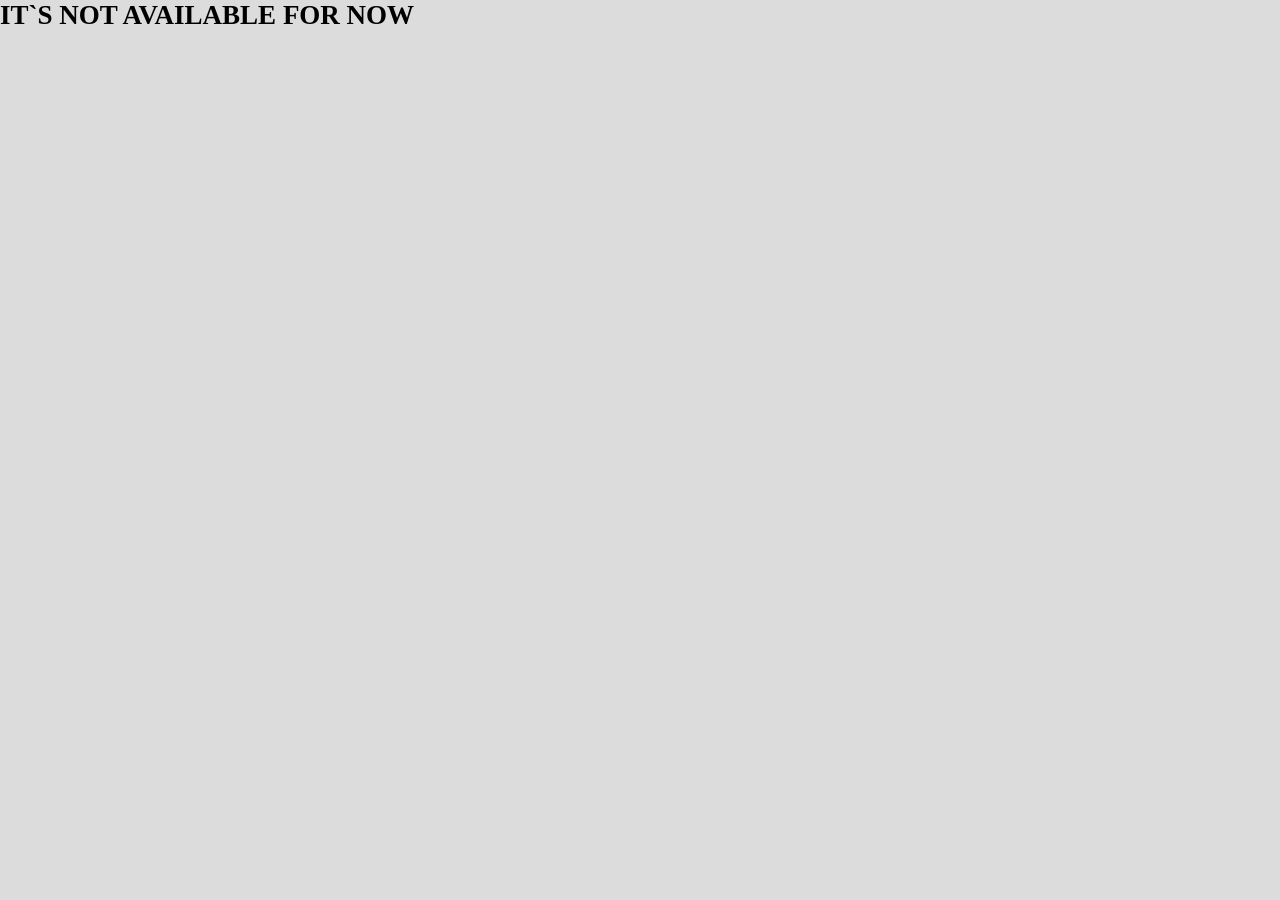
<file: second.html>
<!DOCTYPE html>
<html>
    <head>
        <title>Details</title>
        <link rel="icon" type="image/x-icon" href="/images/favicon.ico.png">
        <link rel="stylesheet" href="css/second.css">
        <meta name="viewport" content="width=device-width, initial-scale=1.0">
        <link rel="stylesheet" href="https://cdnjs.cloudflare.com/ajax/libs/font-awesome/4.7.0/css/font-awesome.min.css">
        <link href="https://fonts.googleapis.com/icon?family=Material+Icons" rel="stylesheet">
        <!-- Google tag (gtag.js) -->
        <script async src="https://www.googletagmanager.com/gtag/js?id=G-01WQMKF47K"></script>
        <script>
        window.dataLayer = window.dataLayer || [];
        function gtag(){dataLayer.push(arguments);}
        gtag('js', new Date());

        gtag('config', 'G-01WQMKF47K');
        </script>
    </head>
    <body>
        <header class="head" id="header">
            <a class="name-link" href="index.html"><p class="name">Home Sweet Home</p></a>
            <nav id="nav-bar">
                <ul class="float">
                <li><a href="">About us</a></li>
                <li><a href="#footer">Contact</a></li>
                
            </ul>
            </nav>
        </header>
    </div>
        
        <section class="container js-container">
            <div class="slider">
                <div class="slides">
                    <img class="slide active" id="slide-1" src=""/>
                    <img class="slide" id="slide-2" src=""/>
                    <img class="slide" id="slide-3" src=""/>
                    <img class="slide" id="slide-4" src=""/>
                    <img class="slide" id="slide-5" src=""/>
                    <img class="slide" id="slide-6" src=""/>
                    <img class="slide" id="slide-7" src=""/>
                    <img class="slide" id="slide-8" src=""/>
                    <img class="slide" id="slide-9" src=""/>
                    <img class="slide" id="slide-10" src=""/>
                    <img class="slide" id="slide-11" src=""/>
                    <img class="slide" id="slide-12" src=""/>
                    <img class="slide" id="slide-13" src=""/>
                    <img class="slide" id="slide-14" src=""/>
                    <img class="slide" id="slide-15" src=""/>
                    <img class="slide" id="slide-16" src=""/>
                    <video controls height="auto" class="slide" id="slide-17" src=""></video>
                </div>
                <button class="prev">&#10094</button>
                <button class="next">&#10095</button>
            </div>
            <div id="modal" class="modal">
                <span class="close">&times;</span>
                <button class="modalPrev">&#10094;</button>
                <img class="modal-content" id="modalImage" alt="Full-Screen Image">
                <button class="modalNext">&#10095;</button>
              </div>
        </section>
        <section class="description">
            <p class="tapFor">click on images for fullscreen</p>
          <a id="addressHref" target="_blank" href="">
             <div class="fullAdress">
                <h1>ADDRESS:</h1>
                <p id="address"></p>
            </div>
        </a> 
        <div class="type">
            <h1>Type:</h1>
            <p id="type"></p>
        </div>
        <div class="rooms">
            <h1>Rooms:</h1>
            <p id="rooms"></p>
        </div>
        <div class="floor">
            <h1>Floor:</h1>
            <p id="floor"></p>
        </div>
        <div class="aptArea">
            <h1>Apartment Area:</h1>
            <p id="aptArea"></p>
        </div>
        <div class="gender">
            <h1>Gender:</h1>
            <p id="gender"></p>
        </div>
        <div class="price">
            <h1>Rent Price:</h1>
            <p id="price"></p>
        </div>
        <div class="paymentType">
            <h1>Payment Type:</h1>
            <p id="paymentType"></p>
        </div>
        <div class="deposit">
            <h1>Insurance:</h1>
            <p id="deposit"></p>
        </div>
        <div class="commission">
            <h1>Commission:</h1>
            <p id="commission"></p>
        </div>
        </section>
    

        <div id="footer" class="footer">
        

            <div class="footer-contact">
                <p class="p-contact">Contact us:</p>
                <hr>
                <div class="first">
                    <a href="tel:+905312843419"> 
                    <i class="fa fa-phone" style="font-size:24px"></i>
                    <p id="one" class="pNumber"></p>
                    </a>
                </div>
                <div class="first">
                    <a href="tel:+905359617758">
                        <i class="fa fa-phone" style="font-size:24px"></i>
                        <p id="two" class="pNumber"></p>
                    </a>
                </div>
                <div class="second">
                    <i class="fa fa-envelope" style="font-size:24px"></i>
                    <p class="mail">xsaif07@gmail.com</p>
                </div>
            </div>

            <div class="socialMedia">
                <p>Social Media:</p>
                <hr>
                <nav class="footer-links">
                <ul class="xx">
                    <li><a class="socialMedia-links" href="https://www.instagram.com/o6a_123/profilecard/?igsh=ZDYzaHA2azVtMzgy" target="_blank"><i class="fa fa-instagram" style="font-size:24px"></i>Instagram</a></li>
                </ul>
                </nav>
            </div>
            
           
            <hr class="io-hr">

            <p class="io">Designed and Developed by l0rz1x</p>
          
    </div>
    <script type="module" src="javascript/second.js"></script>
    </body>
</html>
</file>
<file: css/second.css>
*{
  margin: 0;
  padding: 0;
  box-sizing: border-box;
}
body{
    background-color: gainsboro;
  }
.heading{
    margin-bottom: 200px;
    
  }
.head{
    width: 100%;
    height: 120px;
    display: flex;
    justify-content: space-between;
    align-items: center;
    position: absolute;
    top: 0;
    left: 0;
    background-color: white;
    
    
}
.name{
    display: inline-block;
    position: relative;
    left: 30px;
    font-size: 40px;
}

#nav-bar > ul > li{
    
    display: inline-block;
    margin: 0 0.5rem;
    padding: 0.2rem;
    color: white;
    background-color: aliceblue;
    border-radius: 25px;
    
   
}
.float{
    position: absolute;
    right: 20px;
    top: 0;
}
a{
    text-decoration: none;
    font-size: 25px;
    color: black;
    
}
#nav-bar > ul > li:hover{
    background-color: gray;
    border-radius: 25px;
}
#nav-bar > ul {
    display: flex;
    justify-content: space-evenly;
    flex-wrap: wrap;
    align-items: center;
    padding-inline-start: 0;
    margin-block: 0;
    height: 100%;
    
  }
  #nav-bar {
    width: 50%;
    max-width: 400px;
    height: 50px;
  }





.container{
    padding: 2rem;
    z-index: 0;
    margin-top: 150px;
}
.slider{
    display: flex;
    position: relative;
    width: 40vw;
    max-width: 52.659vw;
    max-height: 82vh;
    margin: auto;
    overflow: hidden;
    border: 2px solid #ddd;
    border-radius: 10px;
    box-shadow: 0 4px 8px rgba(0, 0, 0, 0.2);

}
.slides{
  display: flex;
  justify-content: center;
  align-items: center;
  overflow: hidden;
  background: #ddd;
  transition: transform 0.5s ease-in-out;
}
.slides img{
  width: 100%;
  height: 100%;
  object-fit: contain;
}
.slides video{
  width: 100%;
  height: 100%;
  object-fit: cover;
}
.slide {
  display: none; 
}

.slide.active {
  display: block; 
}
.slider button{
  position: absolute;
  top: 50%;
  transform: translateY(-50%);
  font-size: 2rem;
  padding: 10px 15px;
  background-color: hsl(0, 0%, 0%,0.5);
  color: #fff;
  border: none;
  cursor: pointer;

}
.prev{
  left: 5px;
}
.next{
  right: 5px;
}
.modal {
  display: none; /* Hidden by default */
  position: fixed;
  z-index: 10;
  left: 0;
  top: 0;
  width: 100%;
  height: 100%;
  overflow: auto;
  background-color: rgba(0, 0, 0, 0.9);
}

.modal-content {
  display: block;
  margin: auto;
  max-width: 90%;
  max-height: 90%;
  margin-top: 6vh;
}

.close {
  position: absolute;
  top: 10px;
  right: 25px;
  color: white;
  font-size: 30px;
  font-weight: bold;
  cursor: pointer;
}

.close:hover {
  color: #bbb;
}
.modal .modalPrev,
.modal .modalNext {
  position: absolute;
  top: 50%;
  transform: translateY(-50%);
  background-color: white;
  color: black;
  border: none;
  padding: 15px;
  cursor: pointer;
  border-radius: 50%;
  z-index: 11;
  font-size: 20px;
}

.modal .modalPrev {
  left: 15vw; 
}

.modal .modalNext {
  right: 15vw; 
}

.modal .modalPrev:hover,
.modal .modalNext:hover {
  background-color: rgba(212, 205, 205, 0.8);
}


.tapFor{
  display: block;
  text-align: center;
  justify-content: center;
  margin-top: 0;
}


h1 , p{
    display: inline;
    font-size: 27px;
}
p{
    font-size: 20px;
}
.description{
    margin-left: 30px;
    
}
.description > a{
    text-decoration: none;
    color: #000;
}
.description > a:hover{
    color: royalblue;
}
.description > div{
    
    margin: 15px 0;
}





.footer{
  display: grid;
  grid-template-columns: repeat(2, 1fr);
  position: relative;
  bottom: 0;
  left: 0;
  background-color: blanchedalmond;
  width: 100%;
  height: 83vh;
}

.footer > .io{
  text-align: center;
  position: relative;
  top: 50%;
  left: 24vw;
  height: 3vh;
  font-size: 1.5vw;
}

.footer-links > .xx{
  position: relative;
  left: 0.658vw;
  top: 0.658vw;
  padding: 0;
}
.footer-links > .xx > li{
  display: block;
  margin: 0.527vw 0.527vw;
  padding: 0.211vw;
  color: white;
  width: 15.142vw;
  border-radius: 25px;
}
.footer-links > .xx > li:hover{
  background-color: white;
  border-radius: 10px;
  
}
.footer-contact{
  display: block;
  position: relative;
  left: 20vw;
  top: 6.292vw;
  height: 20vw;
  width: 27vw;
  
}
.first{
  height: 30px;
}
.first > a {
  display: inline-block;
}
.first > a > .pNumber{
display: inline-block;
font-size: 1.646vw;
margin: 0;
}
.second{
  height: 30px;
}
.second > .mail{
display: inline-block;
font-size: 1.646vw;
margin: 0;

}
.footer-contact > div{
margin: 0.658vw;
}

.footer-contact > p{
  margin-left: 0.658vw;
  font-size: 1.646vw;
  font-weight: bold;
}
.footer-contact > hr{
  height: 0.3vh;
  width: 16.142vw; 
  background-color: black; 
  margin-left: 0.658vw; 
  border: none;
}
.io-hr{
  height: 0.5vh;
  width: 60vw;
  background-color: #000;
  border: none;
  position: absolute;
  top: 75%;
  left:20vw
}

.socialMedia{
  display: block;
  position: relative;
  top: 6.292vw;
  left: 12vw;
  height: 20vw;
  width: 27vw;
}

.socialMedia > p{
  margin-left: 1.317vw;
  font-size: 1.646vw;
  font-weight: bold;
}
.socialMedia > hr{
  height: 0.3vh;
  width: 15.142vw; 
  background-color: black; 
  margin-left: 1.317vw; 
  border: none;
}
@media (max-width: 475px){
  .name-link{
    width: 200px;
  }
  .name{
    font-size: 30px;
  }
  #nav-bar > ul{
    height: 30%;
    top: 5.8vh;
  }
  #nav-bar > ul > li{
    width: 15vw;
    height: 8vw;
  }
  #nav-bar > ul > li > a{
    font-size: 14px;
    display: flex;
    justify-content: center;
    margin-top: 0.7vh;
  }
  .float{
    right: 3vw;
  }
  .container{
    width: 100vw;
    padding: 0;
}
.tapFor{
  margin-right: 3vw;
}
.slider{
    width: 80vw;
}
.slider button{
  font-size: 3.5vw;
}
.slides{
  width: 80vw;
}
.slides img{
  width: 80vw;
  height: 60vw;
}
.modal .modalPrev {
  left: 0vw; 
}

.modal .modalNext {
  right: 0vw; 
}
.modal-content{
  margin-top: 8vh;
}
  .description{
    width: 90vw;
  }
  .footer{
    grid-template-columns: repeat(2, 1fr);
    height: 40vh;
  }
  .footer-contact{
    width: 200px;
    height: 160px;
    left: 5vw;
  }
  .socialMedia{
    width: 160px;
    height: 160px;
    left: 5vw;
  }
  .io{
    width: 150px;
  }
  .first{
    height: 35px;
  }
  .first > a > .pNumber{
    font-size: 3.5vw;
    font-family: Arial, Helvetica, sans-serif;
  }
  
  .second{
    height: 35px;
  }
  .second > .mail{
    font-size: 3.5vw;
  }
  .footer-contact > p{
    font-size: 3.5vw;
  }
  .footer-contact > hr{
    width: 35vw;
  }
  .socialMedia > p{
    font-size: 3.5vw;
  }
  .socialMedia > hr{
    width: 35vw;
  }
  .socialMedia-links{
    font-size: 3.5vw;
  }
  .footer-links > .xx > li{
    width: 25vw;
  }
  .footer > .io{
    font-size: 3.2vw;
    left: 32vw;
  }
  
  
}
</file>
